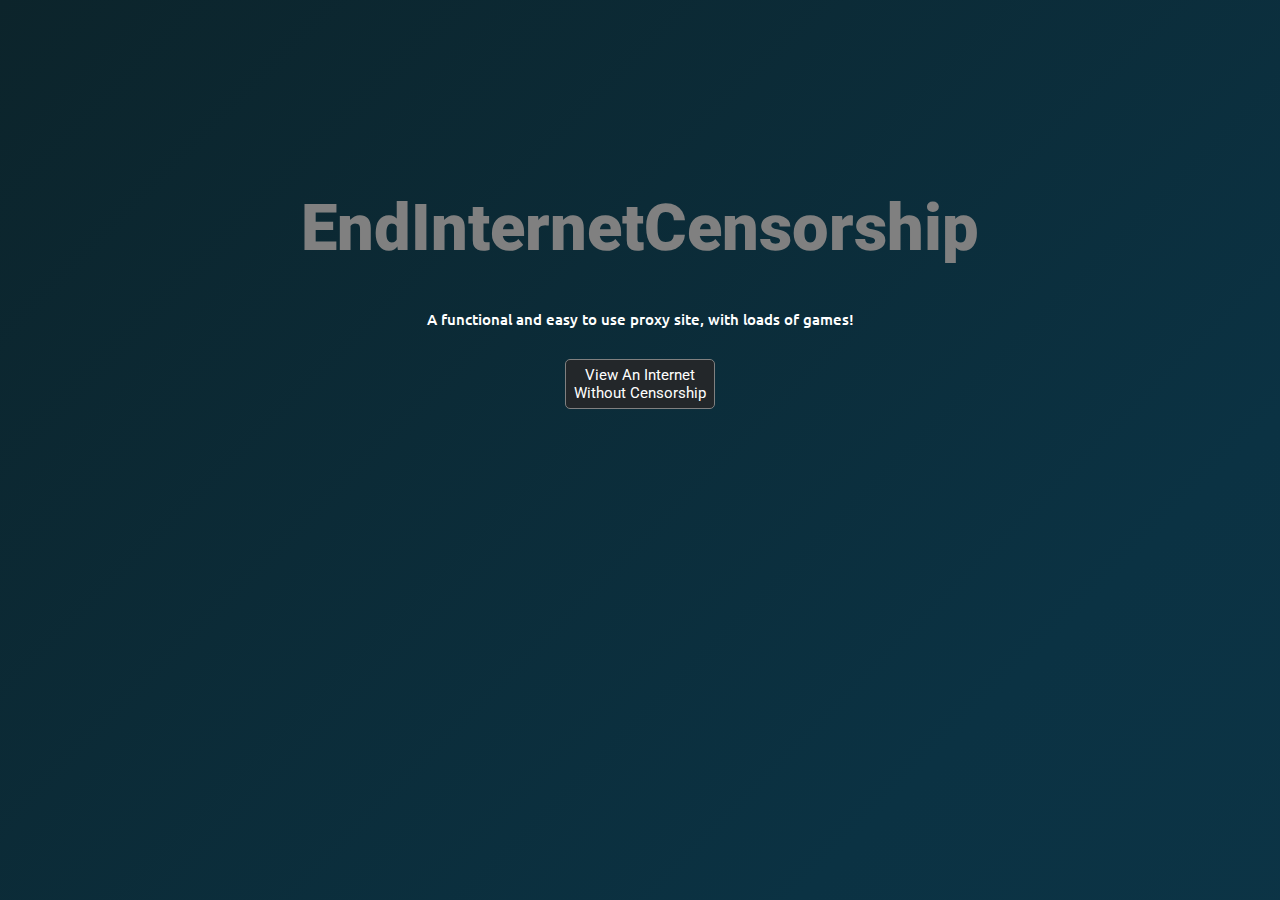
<file: index.html>
<!DOCTYPE html>
<html>
    <head>
        <link rel="icon" href="/images/logo.png">
        <meta name="description" content="A functional and easy to use proxy site, with loads of games!">
        <meta name="viewport" content="width=device-width, initial-scale=1.0, user-scalable=no" />
        <meta property="og:image" content="/images/logo.png" />
        <link rel="stylesheet" href="/styles/main.css">
        <title>EndInternetCensorship</title>
    </head>
    <body>
        <h1 class="mainHead">
            EndInternetCensorship
        </h1>
        <p class="byP">
            A functional and easy to use proxy site, with loads of games!
        </p>
        <div>
            <button class="homeButton" onclick="location.href='/choice'">View An Internet Without Censorship</button>
        </div>
    </body>
</html>
</file>
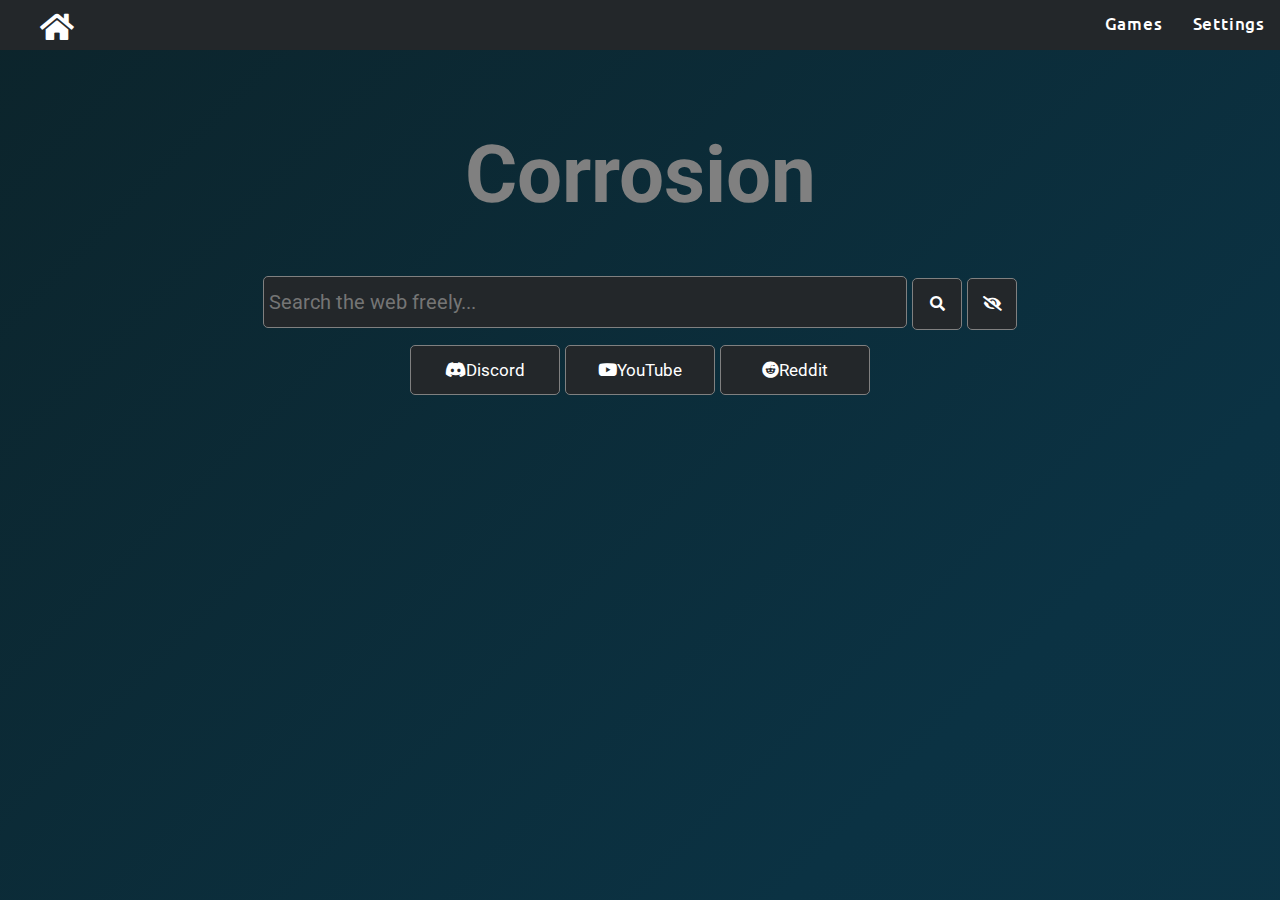
<file: corrosion.html>
<!DOCTYPE html>
<html class="corrosion">
    <head>
        <link rel="stylesheet" href="https://use.fontawesome.com/releases/v5.15.4/css/all.css" crossorigin="anonymous">
        <link rel="icon" href="/images/logo.png">
        <meta name="description" content="A functional and easy to use bypass for filters.">
        <meta name="viewport" content="width=device-width, initial-scale=1.0, user-scalable=no" />
        <meta property="og:image" content="/images/logo.png" />
        <link rel="stylesheet" href="/styles/main.css">
        <title>EndInernetCensorship</title>
    </head>
    <body class="corrosionBody">
        <h1 class="corrosionHead">
            Corrosion
        </h1>
        <iframe id="iframe_frame" src=""></iframe>
        <main>
            <div class="navbar">
                <i class="fa fa-home" onclick="location.href='/choice'"></i>
                <a href="/settings">Settings</a>
                <a href="/games">Games</a>
            </div>
            <div>
                <form action="/go/gateway" method="POST">
                    <input type="text" autocomplete="off" list="autocomplete" name="url" placeholder="Search the web freely...">
                    <button class="proButton" type="submit"><i class="fa fa-search"></i></button>
                    <!--<button class="proButton" type="button" onclick="corProx()"><i class="fa fa-search"></i></button>-->
                    <button class="proButton" type="button" onclick="stealth()"><i class="fa fa-eye-slash"></i></button>
                </form>
                <datalist id="autocomplete">
                    <option value="discord.com/login"></option>
                    <option value="search.brave.com"></option>
                    <option value="1v1.lol"></option>
                    <option value="krunker.io">Krunker support coming soon...</option>
                    <option value="reddit.com"></option>
                    <option value="inv.riverside.rocks"></option>
                    <option value="github.com"></option>
                    <option value="youtube.com"></option>
                    <option value="zombs.io"></option>
                </datalist>
            </div>
            <div>
                <button class="siteButton" onclick="location.href='/go/gateway?url=discord.com/login'"><i class="fab fa-discord"></i>Discord</button>
                <button class="siteButton" onclick="location.href='/go/gateway?url=youtube.com'"><i class="fab fa-youtube"></i>YouTube</button>
                <button class="siteButton" onclick="location.href='/go/gateway?url=reddit.com'"><i class="fab fa-reddit"></i>Reddit</button>
            </div>
        </main>
        <script src="/scripts/main.js"></script>
        <script async defer src="https://buttons.github.io/buttons.js"></script>
    </body>
</html>
</file>
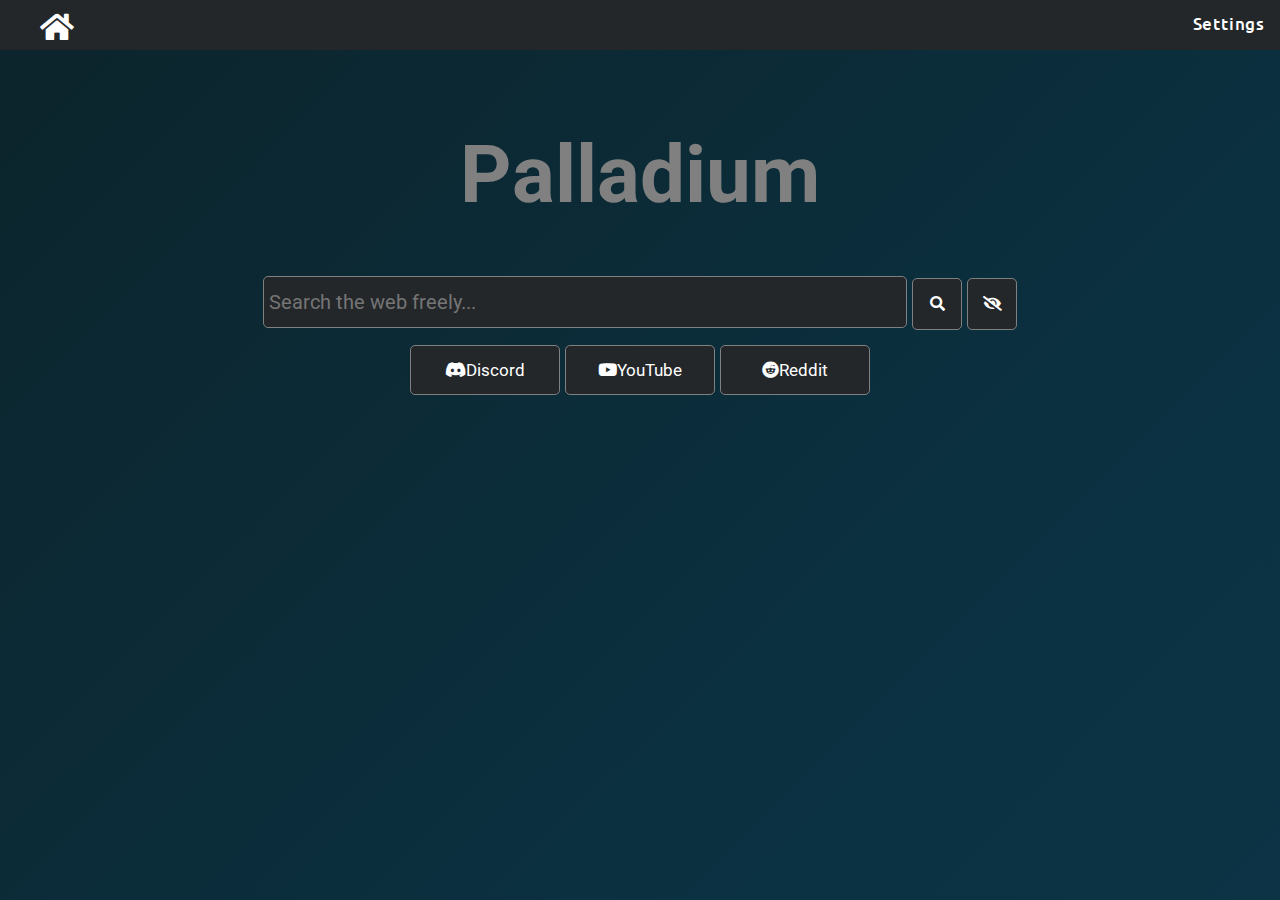
<file: palladium.html>
<!DOCTYPE html>
<html class="rhodium">
    <head>
        <link rel="stylesheet" href="https://use.fontawesome.com/releases/v5.15.4/css/all.css" crossorigin="anonymous">
        <link rel="icon" href="/images/logo.png">
        <meta name="description" content="A functional and easy to use bypass for filters.">
        <meta name="viewport" content="width=device-width, initial-scale=1.0, user-scalable=no" />
        <meta property="og:image" content="/images/logo.png" />
        <link rel="stylesheet" href="/styles/main.css">
        <title>EndInternetCensorship</title>
    </head>
    <body class="rhodiumBody">
        <h1 class="rhodiumHead">
            Palladium
        </h1>
        <iframe id="iframe_frame" src=""></iframe>
        <main>
            <div class="navbar">
                <i class="fa fa-home" onclick="location.href='/choice'"></i>
                <a href="/settings">Settings</a>
            </div>
            <div>
                <form id="tsf">
                    <input type="text" autocomplete="off" name="url" id="pruorl" placeholder="Search the web freely...">
                    <button class="proButton" type="submit"><i class="fa fa-search"></i></button>
                    <button class="proButton" type="button" onclick="pyStealth()"><i class="fa fa-eye-slash"></i></button>
                </form>
            </div>
            <div>
                <button class="siteButton" onclick="location.href='/service/gateway?url=discord.com/login'"><i class="fab fa-discord"></i>Discord</button>
                <button class="siteButton" onclick="location.href='/service/gateway?url=youtube.com'"><i class="fab fa-youtube"></i>YouTube</button>
                <button class="siteButton" onclick="location.href='/service/gateway?url=reddit.com'"><i class="fab fa-reddit"></i>Reddit</button>
            </div>
        </main>
        <script src="/scripts/main.js"></script>
        <script async defer src="https://buttons.github.io/buttons.js"></script>
        <script>
            window.addEventListener("DOMContentLoaded", function() {
			var prefix = "service";
			document.getElementById("tsf").addEventListener("submit", function(e) {
				e.preventDefault();
				var url = document.getElementById("pruorl").value;
				if (url.includes('.') && !url.includes(' ')) {
					window.location.href = "/" + prefix + "/" + "gateway?url=" + (url.substring(0, 4) == "http" ? url : "https://" + url);
				} else {
					window.location.href = "/" + prefix + "/" + "gateway?url=https://searx.degenerate.info/search?q=" + url.replace(/ /g, "+");
				}
			}, false);
		}, false);
        </script>
    </body>
</html>
</file>
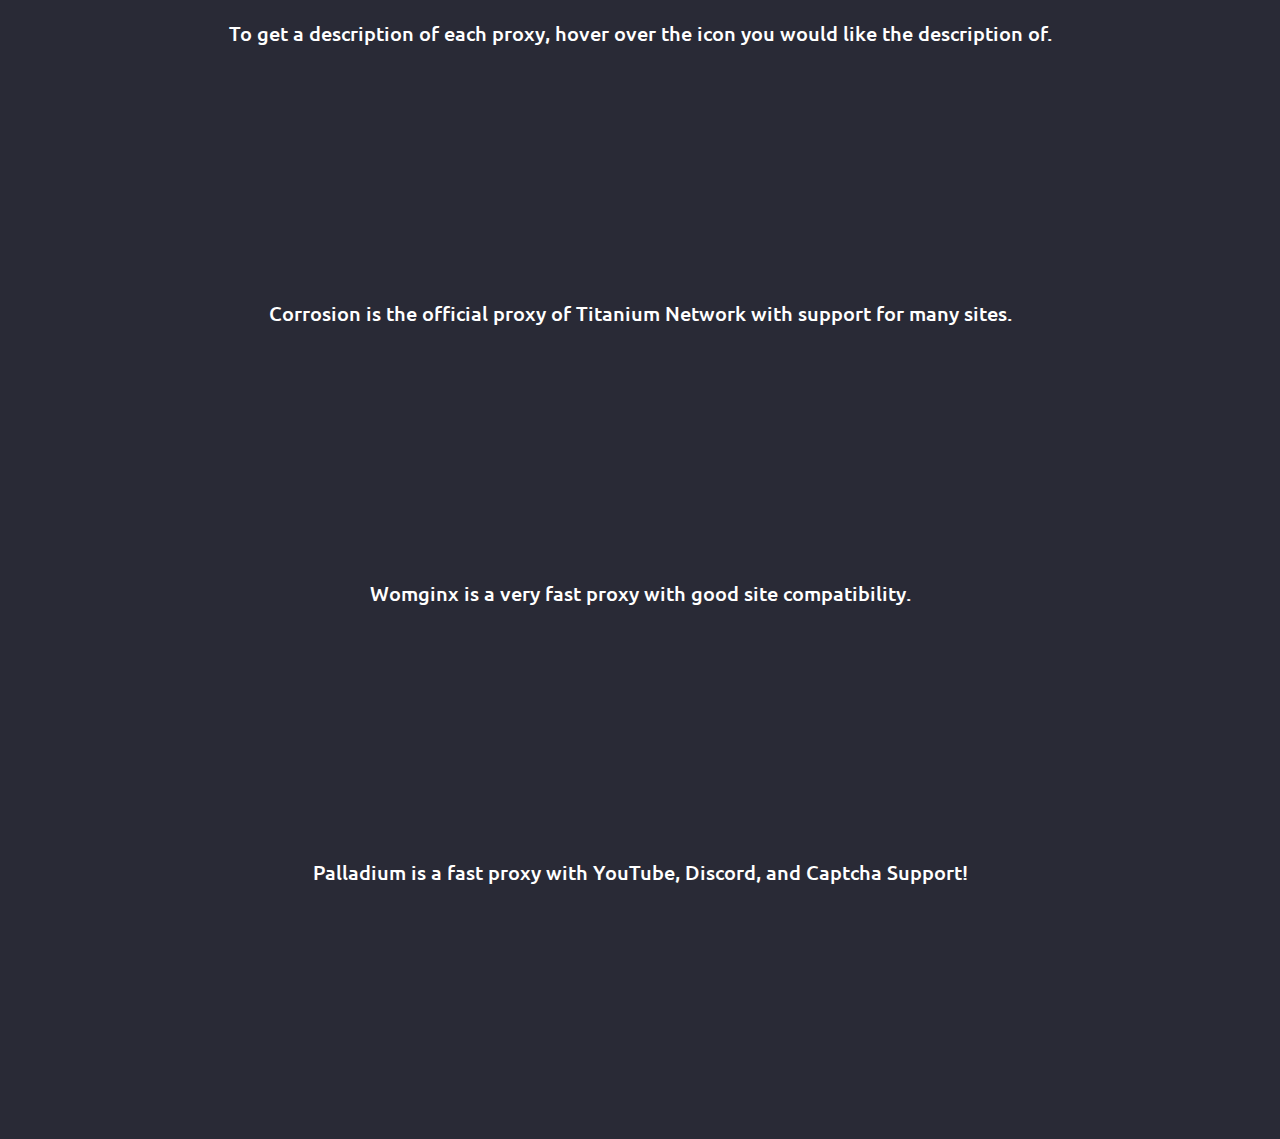
<file: select.html>
<!DOCTYPE html>
<html>
    <head>
        <style>
            @import url('https://fonts.googleapis.com/css2?family=Ubuntu:100,200,300,400,500,600,700,800,900');
            body {
                background-color: #292a36;
                text-align: center;
                font-size: 20px;
                font-weight: 500;
                font-family: "Ubuntu";
                color: white;
            }
            div {
                margin-bottom: 20%;
            }
        </style>
    </head>
    <body>
        <p>
            <div id="d">
                To get a description of each pr<span>ox<span>y, hover over the icon you would like the description of.
            </div>
            <div id="c">
                Corrosion is the official pr<span>ox<span>y of Titan<span>ium Ne<span>twork with support for many sites.
            </div>
            <div id="w">
                Womginx is a very fast pr<span>ox<span>y with good site compatibility.
            </div>
            <div id="p">
                Palladium is a fast pr<span>ox<span>y with YouTube, Discord, and Captcha Support!
            </div>
        </p>
    </body>
</html>
</file>
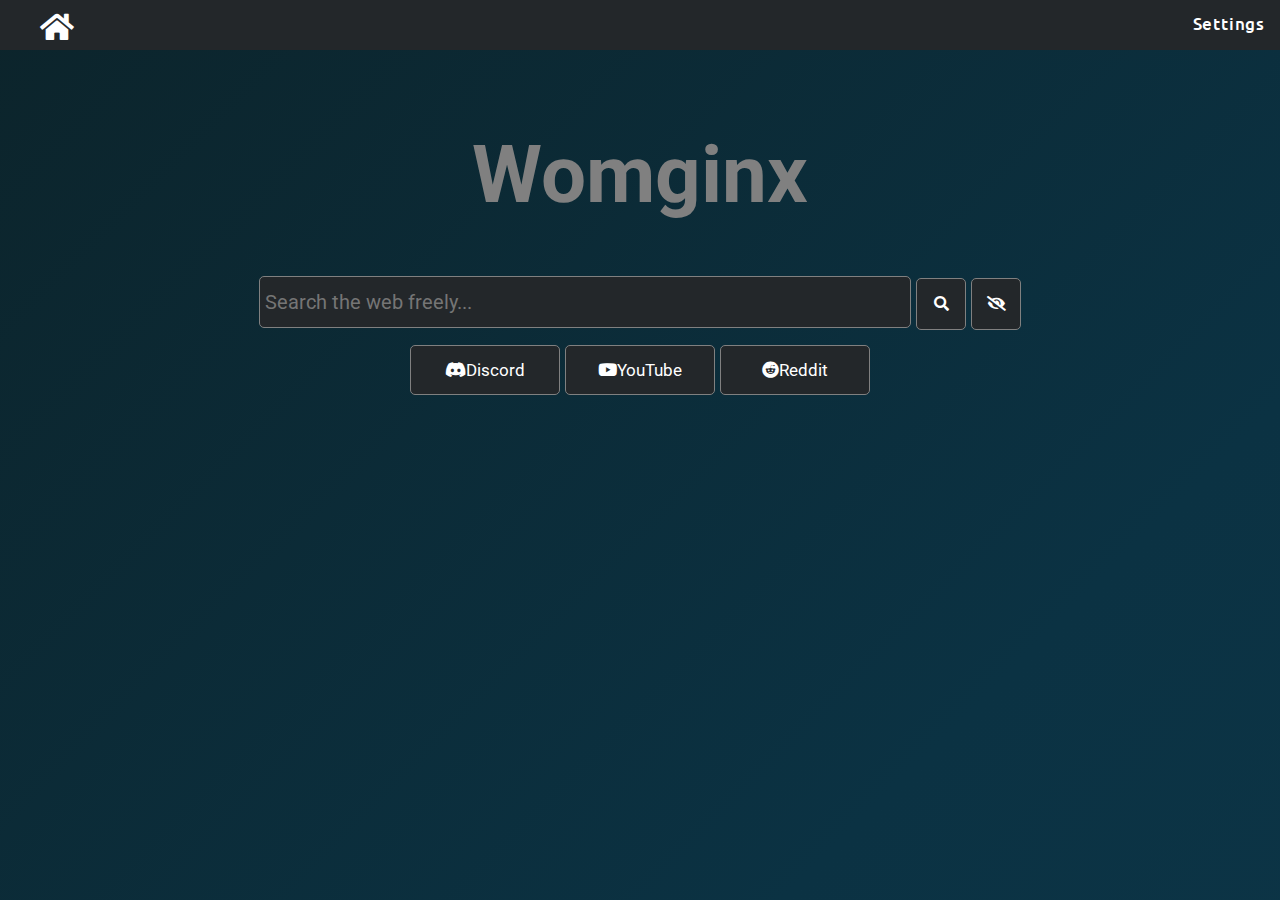
<file: womginx.html>
<!DOCTYPE html>
<html class="womginx">
    <head>
        <link rel="stylesheet" href="https://use.fontawesome.com/releases/v5.15.4/css/all.css" crossorigin="anonymous">
        <link rel="icon" href="/images/logo.png">
        <meta name="description" content="A functional and easy to use bypass for filters.">
        <meta name="viewport" content="width=device-width, initial-scale=1.0, user-scalable=no" />
        <meta property="og:image" content="/images/logo.png" />
        <link rel="stylesheet" href="/styles/main.css">
        <title>EndInternetCensorship</title>
    </head>
    <body class="womginxBody">
        <h1 class="womginxHead">
            Womginx
        </h1>
        <iframe id="iframe_frame" src=""></iframe>
        <main>
            <div class="navbar">
                <i class="fa fa-home" onclick="location.href='/choice'"></i>
                <a href="/settings">Settings</a>
            </div>
            <div>
                <form id="womf">
                    <input type="text" autocomplete="off" name="url" id="womurl" placeholder="Search the web freely...">
                    <button class="proButton" type="submit"><i class="fa fa-search"></i></button>
                    <button class="proButton" type="button" onclick="womStealth()"><i class="fa fa-eye-slash"></i></button>
                </form>
            </div>
            <div>
                <button class="siteButton" onclick="location.href='https://w.' + document.domain + '/main/' + 'https://discord.com/login'"><i class="fab fa-discord"></i>Discord</button>
                <button class="siteButton" onclick="location.href='https://w.' + document.domain + '/main/' + 'https://youtube.com'""><i class="fab fa-youtube"></i>YouTube</button>
                <button class="siteButton" onclick="location.href='https://w.' + document.domain + '/main/' + 'https://reddit.com'""><i class="fab fa-reddit"></i>Reddit</button>
            </div>
        </main>
        <script src="/scripts/main.js"></script>
        <script async defer src="https://buttons.github.io/buttons.js"></script>
        <script>
            window.addEventListener("DOMContentLoaded", function() {
            var prefix = "main";
            document.getElementById("womf").addEventListener("submit", function(e) {
               e.preventDefault();
               var url = document.getElementById("womurl").value;
               if (url.includes(".")) {
                   window.location.href = "https://w." + document.domain + "/" + prefix + "/" + (url.substring(0, 4) == "http" ? url : "https://" + url);
                }  else if (url) {
                     window.location.href = "https://w." + document.domain + "/" + prefix + "/" + "https://searx.degenerate.info/search?q=" + url.replace(/ /g, "+");
                }
            }, false);
        }, false);
        </script>
    </body>
</html>
</file>
<file: styles/main.css>
@import url('https://fonts.googleapis.com/css?family=Roboto:100,200,300,400,500,600,700,800,900');
@import url('https://fonts.googleapis.com/css?family=Ubuntu:100,200,300,400,500,600,700,800,900');

html {
    scroll-behavior: smooth;
}

body {
    text-align: center;
    background: linear-gradient(-45deg, 	#080a3f,   #01263f, #0e384b, #0b3243, #0c242b);
  background-size: 400% 400%;
  animation: gradient 15s ease infinite;
    color: grey;
    font-weight: 500;
    font-family: 'Ubuntu';
    font-size: 20px;
}

@keyframes gradient {
0% {background-position: 0% 50%;}
50% {background-position: 100% 50%;}
100% {background-position: 0% 50%;}
}

.mainHead {
    text-align: center;
    font-size: 65px;
    margin-top: 15%;
    font-weight: 900;
    font-family: 'Roboto';
}

.proHead {
    text-align: center;
    font-size: 40px;
    font-weight: 900;
    font-family: 'Ubuntu';
    color: white;
}

.byP {
    text-align: center;
    font-family: 'Ubuntu';
    color: white;
    font-weight: 500;
    font-size: 15px;
}

.picture img {
    width: 100%;
    height: 80%;
}

.picture {
    display: inline-block;
    width: 225px;
    height: 300px;
    border-radius: 5px;
    margin-right: 2.5px;
    margin-left: 2.5px;
    color: grey;
    cursor: pointer;
    border: 1px solid;
    border-color: grey;
    font-size: 30px;
    font-family: 'Ubuntu';
    text-decoration: none;
    background: #23272a;
    transition: all .5s ease-out;
}

.picture:hover {
    transition: all .5s ease-in;
    transform: scale(1.05);
}

.choicePage {
    position: absolute;
    margin: 0;
    top: 50%;
    left: 50%;
    margin-right: -50%;
    transform: translate(-50%, -50%);

}
.proSelect {margin-bottom: 5%;}
#descFrame {width:100%;height:50px;border:1px grey solid;border-radius:15px;padding:20px;background-color:#292a36;}
.homeButton {
    width: 150px;
    height: 50px;
    color: white;
    padding: 0px 5px;
    font-size: 15px;
    font-family: 'Roboto';
    background: #23272a;
    border-radius: 5px;
    border-color: grey;
    border-width: 1px;
    margin-top: 15px;
    cursor: pointer;
    transition: all .2s ease-in-out;
    border-style: solid;
}

.homeButton:hover {
    transition: all .2s ease-in-out;
    transform: scale(1.05);
}

.womginxBody {
    text-align: center;
    margin-top: 10%;
    font-family: 'Ubuntu';
    font-size: 20px;
    word-wrap: break-word;
    text-align: center;
    margin-left: auto;
    margin-right: auto;
}

.womginxHead {
    color: grey;
    font-size: 80px;
    font-family: 'Roboto';
}

.corrosionHead {
    color: grey;
    font-size: 80px;
    font-family: 'Roboto';
}

.rhodiumBody {
    text-align: center;
    margin-top: 10%;
}

.rhodiumHead {
    color: grey;
    font-size: 80px;
    font-family: 'Roboto';
}

.corrosionBody {
    text-align: center;
    margin-top: 10%;
}

.navbar {
    background-color: #23272a;
    left: 0;
    position: fixed;
    top: 0;
    width: 100%;
    letter-spacing: 0.8px;
    height: 50px;
}

.navbar a {
    color: white;
    display: block;
    float: right;
    font-size: 17px;
    padding: 12px 15px;
    font-family: 'Ubuntu';
    text-align: center;
    text-decoration: none;
}

.navbar i {
    color: white;
    display: block;
    float: left;
    margin-left: 25px;
    font-size: 30px;
    padding: 12px 15px;
    text-align: center;
    text-decoration: none;
}

.navbar i:hover {
    cursor: pointer;
}

.navbar a:hover {
    cursor: pointer;
    text-decoration: underline;
}

input[name="url"] {
    width: 50%;
    height: 50px;
    padding: 0px 5px;
    color:  white;
    font-family: 'Roboto';
    background: #23272a;
    font-size: 20px;
    border-radius: 5px;
    border-color: grey;
    border-width: 1px;
    border: 1px solid grey;
    transition: all .2s ease-in-out;
}

input[name="url"]:hover {
    transition: all .2s ease-in-out;
    transform: scale(1.01);
}

#iframe_frame {
    position: fixed;
    width: 100%;
    height: 100%;
    left: 0;
    right: 0;
    bottom: 0;
    display: none;
    border: none;
    background-color: white;
}

.proButton {
    width: 50px;
    height: 52px;
    color: white;
    padding: 0px 5px;
    font-size: 15px;
    font-family: 'Roboto';
    background: #23272a;
    border-radius: 5px;
    border-color: grey;
    border-width: 1px;
    cursor: pointer;
    transition: all .2s ease-in-out;
    border-style: solid;
}

button:hover {
    transition: all .2s ease-in-out;
    transform: scale(1.1);
}

.credBody {
    background-color: #292a36;
	text-align: center;
	color: grey;
	font-size: 30px;
	font-family: 'Ubuntu';
	margin-top: 5%;
}

.credHead {
    font-size: 69px;
	color: grey;
	text-align: center;
	font-family: 'Roboto';
    margin-top: 55px;
}

.faqFoot {
    position: relative;
}

.settingsBody {
    margin-top: 3%;
    color: grey;
    font-size: 45px;
    font-family: 'Ubuntu';
    font-weight: 500;
}

.settingsHead {
    color: grey;
    font-size: 80px;
    font-family: 'Roboto';
}

.settingsP {
    font-size: 25px;
}

.settingsImg {
    width: 200px;
    height: 200px;
}

.settingsInput {
    width: 50%;
    height: 50px;
    padding: 0px 5px;
    color:  white;
    font-family: 'Roboto';
    background: #23272a;
    font-size: 20px;
    border-radius: 5px;
    border-color: grey;
    border-width: 1px;
    transition: all .2s ease-in-out;
    border-style: solid;
}

.settingsInput:hover {
    transition: all .2s ease-in-out;
    transform: scale(1.01);
}

.settingsButton {
    width: 90px;
    height: 50px;
    color: white;
    padding: 0px 5px;
    font-size: 15px;
    font-family: 'Roboto';
    background: #23272a;
    border-radius: 5px;
    border-color: grey;
    border-width: 1px;
    cursor: pointer;
    transition: all .2s ease-in-out;
    border-style: solid;
}

.settingsButton:hover {
    transition: all .2s ease-in-out;
    transform: scale(1.1);
}

.settingsButton[name="cloakButton"] {
    width: 50px;
    height: 52px;
    padding: 0px 5px;
    margin-left: 5px;
}

.faqBody {
    text-align: center;
    background-color: #292a36;
    font-family: 'Ubuntu';
    font-weight: 600;
}

.faqHead {
    text-align: center;
    color: grey;
    font-size: 69px;
    font-family: 'Roboto';
    margin-top: 65px;
    font-weight: 800;
}

.faqQ {
    color: grey;
    font-size: 30px;
}

.faqA {
   color: grey;
   font-size: 20px;
}

.errorHead {
    text-align: center;
	color: grey;
	font-size: 69px;
	font-family: 'Roboto';
}

.errorButton {
    width: 1000px;
    height: 50px;
    color: #FFF;
    padding: 0px 5px;
    font-family: "Roboto";
    font-size: 20px;
    background: #23272a;
    border-radius: 5px;
    border: solid 1px rgb(5px);
    border-color: grey;
    border-width: 1px;
    cursor: pointer;
}

.errorButton:hover {
    transition: all .2s ease-in-out;
    transform: scale(1.1);
}

.errorBody {
	text-align: center;
    color: grey;
	font-size: 50px;
}

.errorDiv {
	font-size: 30px;
}

.siteButton {
    width: 150px;
    height: 50px;
    text-align: center;
    color: white;
    padding: 0px 5px;
    font-size: 17px;
    font-family: 'Roboto';
    background: #23272a;
    border-radius: 5px;
    border-color: grey;
    border-width: 1px;
    margin-top: 15px;
    cursor: pointer;
    transition: all .2s ease-in-out;
    border-style: solid;
}
</file>
